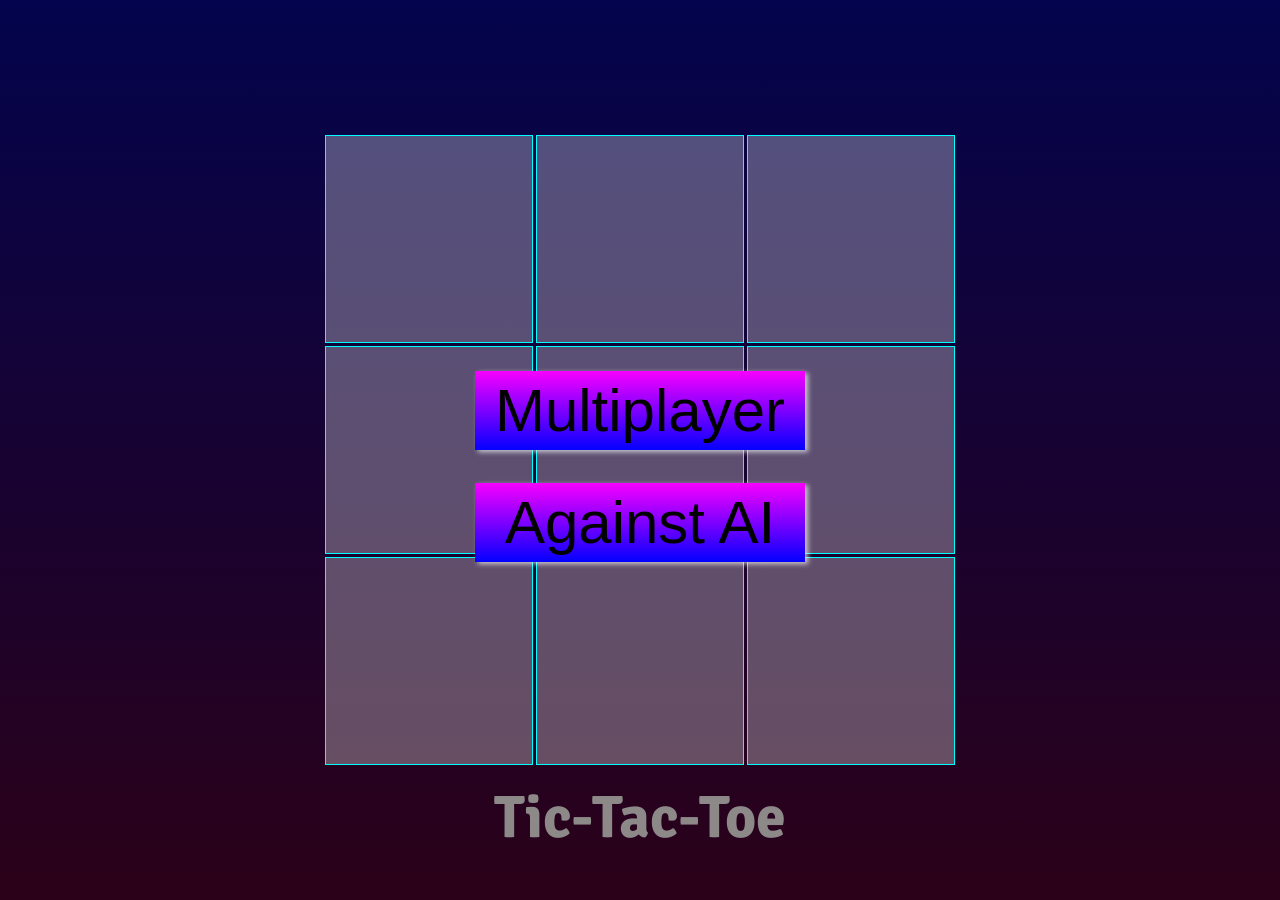
<file: index.html>
<!DOCTYPE html>
<html lang="en">
	<head>
		<meta charset="UTF-8" />
		<meta http-equiv="X-UA-Compatible" content="IE=edge" />
		<meta name="viewport" content="width=device-width, initial-scale=1.0" />
		<meta property="og:image" content="https://t-t-t-r.netlify.app/assets/others/logo.jpg" />
		<meta name="description" content="Multiplayer Tic-Tac-Toe game." />
		<meta property="og:url" content="https://t-t-t-r.netlify.app" />
		<meta name="author" content="Rifat Mahmud" />
		<meta http-equiv="X-UA-Compatible" content="IE=edge" />
		<title>Tic Tac Toe</title>
		<link rel="stylesheet" href="./assets/css/tic-tac-toe.css" />
		<link rel="stylesheet" href="./assets/css/animate.min.css" />
		<link rel="icon" href="./assets/others/logo.jpg" />
	</head>
	<!--
*********************************************************
*Written on pure Javascript, Css and Html. ©Rifat Mahmud*
*********************************************************
-->

	<body>
		<h1>Tic-Tac-Toe</h1>
		<section class="main-container">
			<div class="btn-container">
				<div class="btn b0"><span></span></div>
				<div class="btn b1"><span></span></div>
				<div class="btn b2"><span></span></div>
				<div class="btn b3"><span></span></div>
				<div class="btn b4"><span></span></div>
				<div class="btn b5"><span></span></div>
				<div class="btn b6"><span></span></div>
				<div class="btn b7"><span></span></div>
				<div class="btn b8"><span></span></div>
			</div>
		</section>
		<section class="win">
			<div class="main">
				<div class="sty"></div>
				<p>PLAYER wins</p>
			</div>
		</section>
		<section class="point">
			<span class="p1"> <!--Player1: <span>0</span>points--></span>
			<span class="p2"> <!--Player2: <span>0</span>points--></span>
		</section>
		<section class="res">
			<button class="btn1">Play Again</button>
			<button class="btn2">Restart</button>
		</section>
		<section class="mode">
			<button class="twoP">Multiplayer</button>
			<button class="AI">Against AI</button>
		</section>
		<section class="audio">
			<audio src="./assets/sound/chimes.wav" preload="auto"></audio>
			<audio src="./assets/sound/chord.wav" preload="auto"></audio>
			<audio src="./assets/sound/ding.wav" preload="auto"></audio>
			<audio src="./assets/sound/notify.wav" preload="auto"></audio>
		</section>
	</body>
	<script src="./assets/js/tic-tac-toe.js"></script>
	<script src="./assets/js/vanilla-tilt.min.js"></script>
	<script>
		VanillaTilt.init(document.querySelectorAll('.btn'), {
			'max': 45,
			'speed': 400,
			'glare': true,
			'max-glare': 0.8
		})
	</script>
</html>
</file>
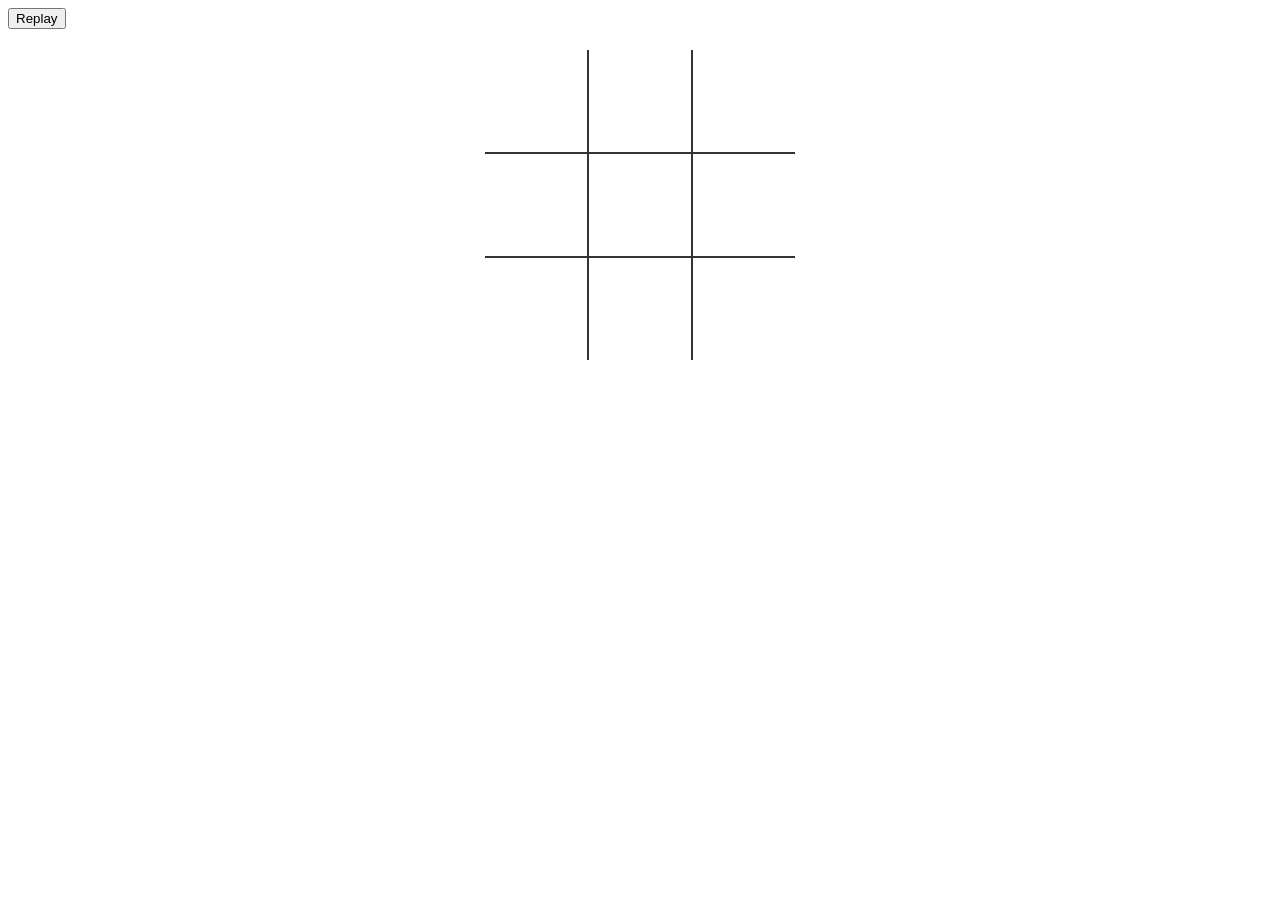
<file: example/index.html>
<!DOCTYPE html>

<html>

<head>
    <meta charset="UTF-8">
    <title>Tic Tac Toe</title>

    <link rel="stylesheet" href="style.css">

</head>

<body>

    <table>
        <tr>
            <td class="cell" id="0"></td>
            <td class="cell" id="1"></td>
            <td class="cell" id="2"></td>
        </tr>
        <tr>
            <td class="cell" id="3"></td>
            <td class="cell" id="4"></td>
            <td class="cell" id="5"></td>
        </tr>
        <tr>
            <td class="cell" id="6"></td>
            <td class="cell" id="7"></td>
            <td class="cell" id="8"></td>
        </tr>
    </table>
    <div class="endgame">
        <div class="text"></div>
    </div>
    <button onClick="startGame()">Replay</button>

    <script src="script.js"></script>
</body>

</html>
</file>
<file: assets/css/tic-tac-toe.css>
@import url('https://fonts.googleapis.com/css2?family=Signika&display=swap');

* {
    margin: 0;
    padding: 0;
    box-sizing: border-box;
}

body {
    font-family: 'Signika', sans-serif;
    overflow: hidden;
    overscroll-behavior: none;
    user-select: none;
}

h1 {
    position: absolute;
    width: 100%;
    text-align: center;
    padding-top: 5%;
    bottom: 5%;
    color: rgb(141, 137, 137);
}

.main-container {
    height: 100vh;
    width: 100%;
    display: grid;
    justify-content: center;
    align-items: center;
    background: linear-gradient(rgb(3, 4, 77), rgb(43, 1, 24));
}

.btn-container {
    display: grid;
    grid-template-columns: 1fr 1fr 1fr;
    grid-gap: 3px;
    z-index: 2;
}

.btn-container .btn {
    background: rgba(255, 255, 255, 0.3);
    border: 1px solid aqua;
    width: 100%;
    height: 100%;
    display: grid;
    justify-items: center;
    align-items: center;
    position: relative;
}

.btn-container .btn span {
    height: 80%;
    width: 80%;
    position: absolute;
}

.sp1 {
    clip-path: polygon(50% 0%, 61% 35%, 98% 35%, 68% 57%, 79% 91%, 50% 70%, 21% 91%, 32% 57%, 2% 35%, 39% 35%);
    background: aqua;
}

.sp2 {
    clip-path: polygon(20% 0%, 0% 20%, 30% 50%, 0% 80%, 20% 100%, 50% 70%, 80% 100%, 100% 80%, 70% 50%, 100% 20%, 80% 0%, 50% 30%);
    background: chartreuse;
}

.sp3 {
    clip-path: polygon(50% 0, 28% 25%, 0 25%, 25% 50%, 0 75%, 30% 75%, 50% 100%, 70% 75%, 100% 75%, 75% 50%, 100% 25%, 70% 25%);
    background: rgb(255, 0, 0);
    transform: rotate(90deg);
}

.win {
    position: absolute;
    top: 8%;
    width: 100%;
    justify-content: center;
    display: grid;
    visibility: hidden;
    z-index: 4;
}

.win p {
    text-align: center;
    padding: 5px 20px;
    background: rgba(255, 255, 255, 0.3);
    box-shadow: 4px 5px 5px rgba(255, 255, 255, 0.7);
    border-radius: 5px;
}

.res,
.mode {
    position: absolute;
    top: 0;
    width: 100%;
    height: 100%;
    display: none;
    justify-content: center;
    align-content: center;
    z-index: 3;
}

.res button:hover,
.btn-container .btn span:hover,
.mode button {
    cursor: pointer;
}

.res button,
.mode button {
    font-size: 100%;
    background: linear-gradient(rgb(247, 0, 255), rgb(4, 0, 255));
    padding: 5px 20px;
    border: none;
    box-shadow: 3px 2px 5px rgba(255, 255, 255, 0.7);
    font-size: 200%;
    margin-top: 10%;
}

.point {
    position: absolute;
    width: 100%;
    top: 0;
    color: #fff;
    padding: 5%;
    display: none;
}

.point .p1 {
    float: left;
}

.point .p2 {
    float: right;
}
</file>
<file: example/style.css>
td {
    border: 2px solid #333;
    height: 100px;
    width: 100px;
    text-align: center;
    vertical-align: middle;
    font-family: "Comic Sans MS", cursive, sans-serif;
    font-size: 70px;
    cursor: pointer;
}

table {
    border-collapse: collapse;
    position: absolute;
    left: 50%;
    margin-left: -155px;
    top: 50px;
}

table tr:first-child td {
    border-top: 0;
}

table tr:last-child td {
    border-bottom: 0;
}

table tr td:first-child {
    border-left: 0;
}

table tr td:last-child {
    border-right: 0;
}

.endgame {
    display: none;
    width: 200px;
    top: 120px;
    background-color: rgba(205, 133, 63, 0.8);
    position: absolute;
    left: 50%;
    margin-left: -100px;
    padding-top: 50px;
    padding-bottom: 50px;
    text-align: center;
    border-radius: 5px;
    color: white;
    font-size: 2em;
}
</file>
